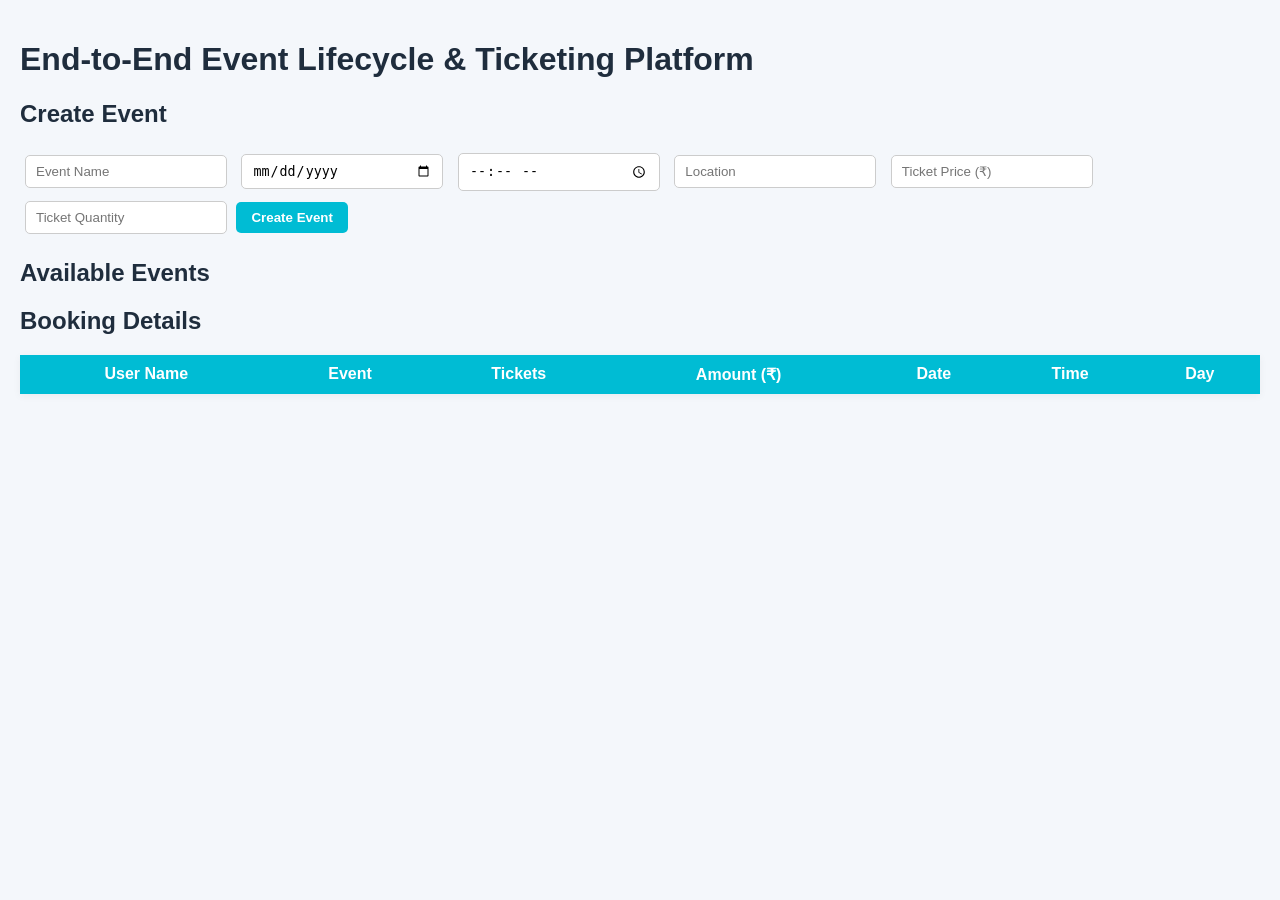
<file: index.html>
<!DOCTYPE html>
<html>
<head>
    <title>Event Lifecycle & Ticketing</title>
    <link rel="stylesheet" href="style.css">
</head>
<body>
    <h1 class="main-title">End-to-End Event Lifecycle & Ticketing Platform</h1>

    <h2>Create Event</h2>

    <form id="eventForm">
        <input type="text" id="eventName" placeholder="Event Name" required>
        <input type="date" id="eventDate" required>
        <input type="time" id="eventTime" required>
        <input type="text" id="location" placeholder="Location" required>
        <input type="number" id="price" placeholder="Ticket Price (₹)" required>
        <input type="number" id="quantity" placeholder="Ticket Quantity" required>
        <button type="submit">Create Event</button>
    </form>

    <h2>Available Events</h2>
    <div id="eventList"></div>

    <h2>Booking Details</h2>
    <table>
        <thead>
            <tr>
                <th>User Name</th>
                <th>Event</th>
                <th>Tickets</th>
                <th>Amount (₹)</th>
                <th>Date</th>
                <th>Time</th>
                <th>Day</th>
            </tr>
        </thead>
        <tbody id="bookingTable"></tbody>
    </table>

<script src="app.js"></script>
</body>
</html>
</file>
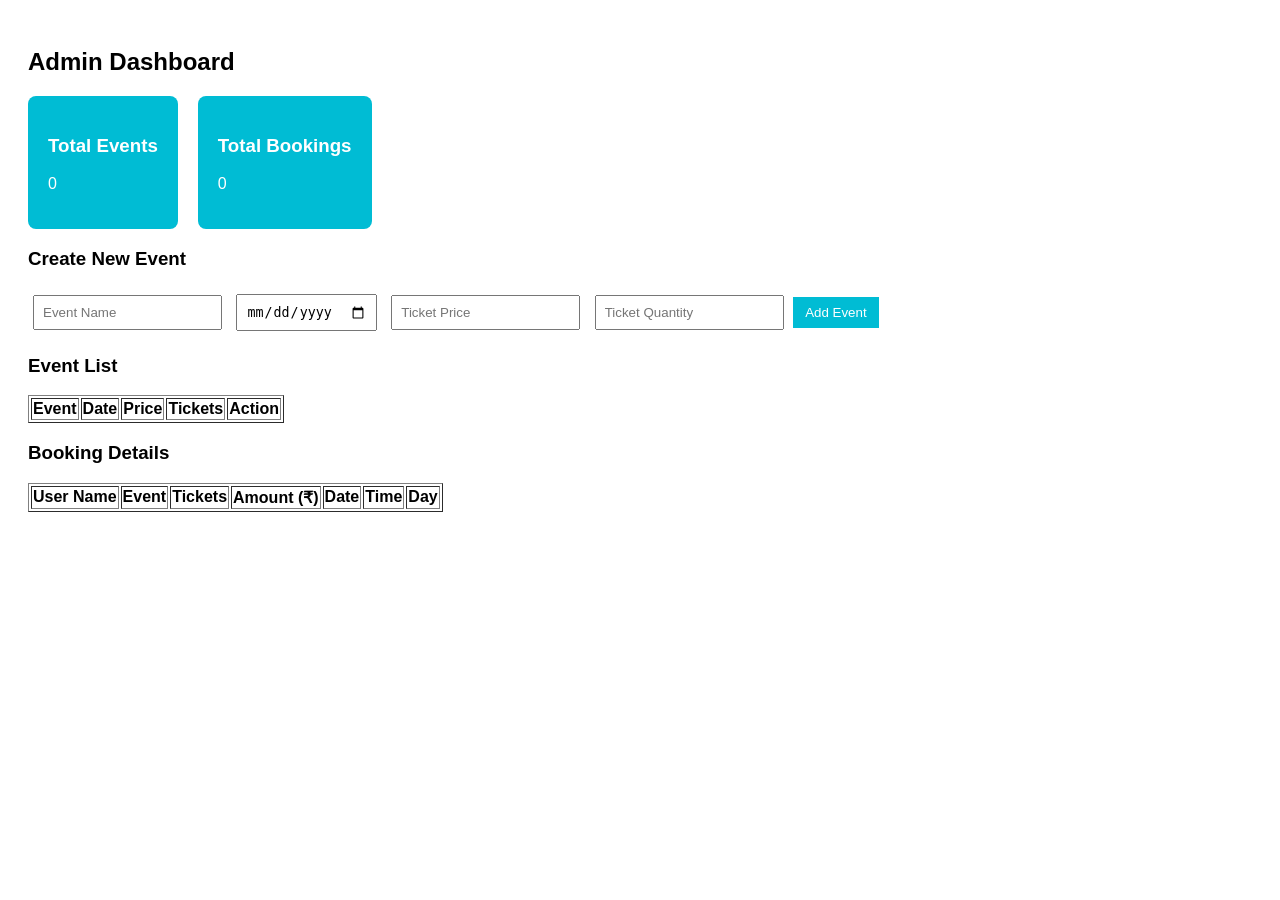
<file: admin.html>
<!DOCTYPE html>
<html>
<head>
    <title>Admin Dashboard</title>
    <link rel="stylesheet" href="admin.css">
</head>
<body>

<h2>Admin Dashboard</h2>

<div class="dashboard">
    <div class="card">
        <h3>Total Events</h3>
        <p id="totalEvents">0</p>
    </div>

    <div class="card">
        <h3>Total Bookings</h3>
        <p id="totalBookings">0</p>
    </div>
</div>

<h3>Create New Event</h3>
<form id="eventForm">
    <input type="text" id="eventName" placeholder="Event Name" required>
    <input type="date" id="eventDate" required>
    <input type="number" id="ticketPrice" placeholder="Ticket Price" required>
    <input type="number" id="ticketQty" placeholder="Ticket Quantity" required>
    <button type="submit">Add Event</button>
</form>

<h3>Event List</h3>
<table border="1">
    <thead>
        <tr>
            <th>Event</th>
            <th>Date</th>
            <th>Price</th>
            <th>Tickets</th>
            <th>Action</th>
        </tr>
    </thead>
    <tbody id="eventTable"></tbody>
</table>
<h3>Booking Details</h3>
<table border="1">
    <thead>
        <tr>
            <th>User Name</th>
            <th>Event</th>
            <th>Tickets</th>
            <th>Amount (₹)</th>
            <th>Date</th>
            <th>Time</th>
            <th>Day</th>
        </tr>
    </thead>
    <tbody id="bookingTable"></tbody>  <!-- THIS IS IMPORTANT -->
</table>

<script src="admin.js"></script>
</body>
</html>
</file>
<file: style.css>
/* =========================
   GLOBAL STYLES
========================= */

body {
    font-family: 'Segoe UI', Arial, sans-serif;
    background-color: #f4f7fb;
    margin: 0;
    padding: 20px;
}

h1, h2, h3 {
    color: #1f2d3d;
}

/* =========================
   CONTAINER
========================= */

.container {
    max-width: 1100px;
    margin: auto;
}

/* =========================
   FORM STYLING
========================= */

form input {
    padding: 8px 10px;
    margin: 5px;
    border: 1px solid #ccc;
    border-radius: 5px;
    width: 180px;
}

form button {
    padding: 8px 15px;
    background-color: #00bcd4;
    border: none;
    color: white;
    border-radius: 5px;
    cursor: pointer;
    font-weight: bold;
}

form button:hover {
    background-color: #0097a7;
}

/* =========================
   EVENT CARD
========================= */

.event-card {
    background-color: white;
    padding: 15px;
    margin: 15px 0;
    border-radius: 8px;
    box-shadow: 0 2px 8px rgba(0,0,0,0.08);
    width: 300px;
}

.event-card h3 {
    margin: 0 0 10px 0;
}

.event-card p {
    margin: 5px 0;
    font-size: 14px;
}

/* =========================
   BUTTONS
========================= */

.btn {
    padding: 6px 12px;
    border: none;
    border-radius: 4px;
    cursor: pointer;
    color: white;
}

.btn-book {
    background-color: #2196f3;
}

.btn-book:hover {
    background-color: #1976d2;
}

.btn-delete {
    background-color: #f44336;
}

.btn-delete:hover {
    background-color: #d32f2f;
}

/* =========================
   TABLE STYLING
========================= */

table {
    width: 100%;
    border-collapse: collapse;
    margin-top: 10px;
    background-color: white;
    box-shadow: 0 2px 8px rgba(0,0,0,0.05);
}

table th {
    background-color: #00bcd4;
    color: white;
    padding: 10px;
    text-align: center;
}

table td {
    padding: 8px;
    text-align: center;
    border: 1px solid #ddd;
}

table tr:nth-child(even) {
    background-color: #f9f9f9;
}

/* =========================
   DASHBOARD CARDS (ADMIN)
========================= */

.dashboard {
    display: flex;
    gap: 20px;
    margin-bottom: 20px;
}

.card {
    background: linear-gradient(135deg, #00bcd4, #2196f3);
    color: white;
    padding: 20px;
    border-radius: 10px;
    width: 200px;
    text-align: center;
    box-shadow: 0 4px 10px rgba(0,0,0,0.1);
}

.card h3 {
    margin: 0;
    font-size: 18px;
}

.card p {
    font-size: 22px;
    margin-top: 10px;
    font-weight: bold;
}

/* =========================
   RESPONSIVE DESIGN
========================= */

@media (max-width: 768px) {
    .dashboard {
        flex-direction: column;
    }

    form input {
        width: 100%;
        margin: 5px 0;
    }
}
</file>
<file: admin.css>
body {
    font-family: Arial;
    padding: 20px;
}

.dashboard {
    display: flex;
    gap: 20px;
}

.card {
    background: #00bcd4;
    padding: 20px;
    color: white;
    border-radius: 8px;
}

form input {
    margin: 5px;
    padding: 8px;
}

button {
    padding: 8px 12px;
    background: #00bcd4;
    color: white;
    border: none;
    cursor: pointer;
}
</file>
